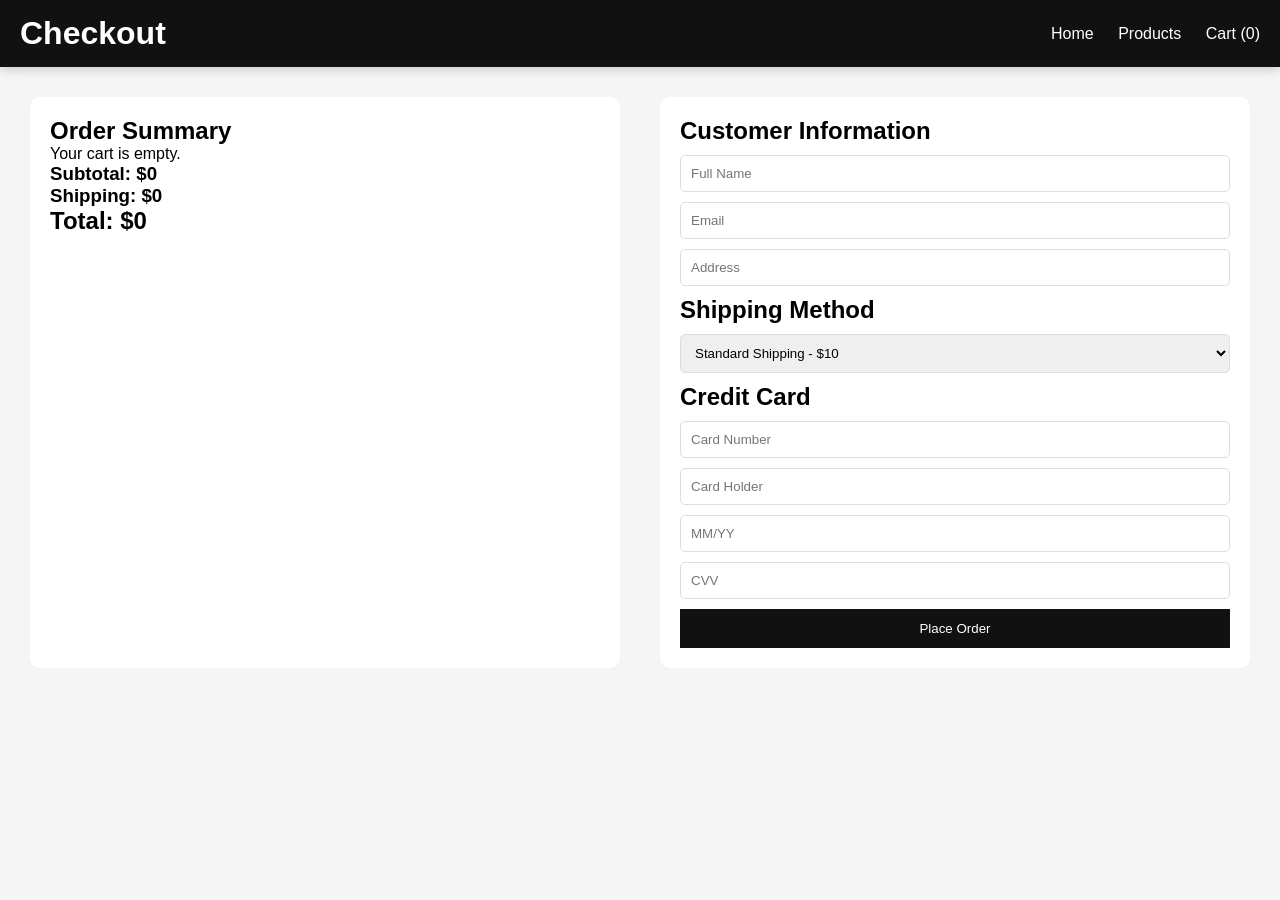
<file: checkout.html>
<!DOCTYPE html>
<html>
<head>
    <meta name="viewport" content="width=device-width, initial-scale=1.0">

    <title>Checkout</title>
    <link rel="stylesheet" href="css/style.css">
</head>
<body>

<header>
    <h1>Checkout</h1>

    <nav>
        <a href="index.html">Home</a>
        <a href="products.html">Products</a>
    
    
        <a href="cart.html">
            Cart <span id="cartCount">(0)</span>
        </a>
    </nav>
</header>

<div class="checkout-container">

    <!-- ORDER SUMMARY -->
    <div class="checkout-summary">

        <h2>Order Summary</h2>

        <div id="checkoutItems"></div>

        <h3 id="checkoutSubtotal">Subtotal: $0</h3>
        <h3 id="checkoutShipping">Shipping: $0</h3>
        <h2 id="checkoutTotal">Total: $0</h2>

    </div>

    <!-- FORM -->
    <form id="checkoutForm">

        <h2>Customer Information</h2>

        <input type="text" placeholder="Full Name" required>
        <input type="email" placeholder="Email" required>
        <input type="text" placeholder="Address" required>

        <h2>Shipping Method</h2>

        <select id="shipping">
            <option value="10">Standard Shipping - $10</option>
            <option value="25">Express Shipping - $25</option>
            <option value="50">Premium Shipping - $50</option>
        </select>

        <h2>Credit Card</h2>

        <input type="text" placeholder="Card Number" required>
        <input type="text" placeholder="Card Holder" required>
        <input type="text" placeholder="MM/YY" required>
        <input type="text" placeholder="CVV" required>

        <button type="submit">Place Order</button>

    </form>

</div>

<!-- SCRIPTS -->
<script src="js/products.js"></script>
<script src="js/store.js"></script>
<script src="js/cart.js"></script>
<script src="js/checkout.js"></script>

<!-- TOAST -->
<div id="toast"></div>

</body>
</html>
</file>
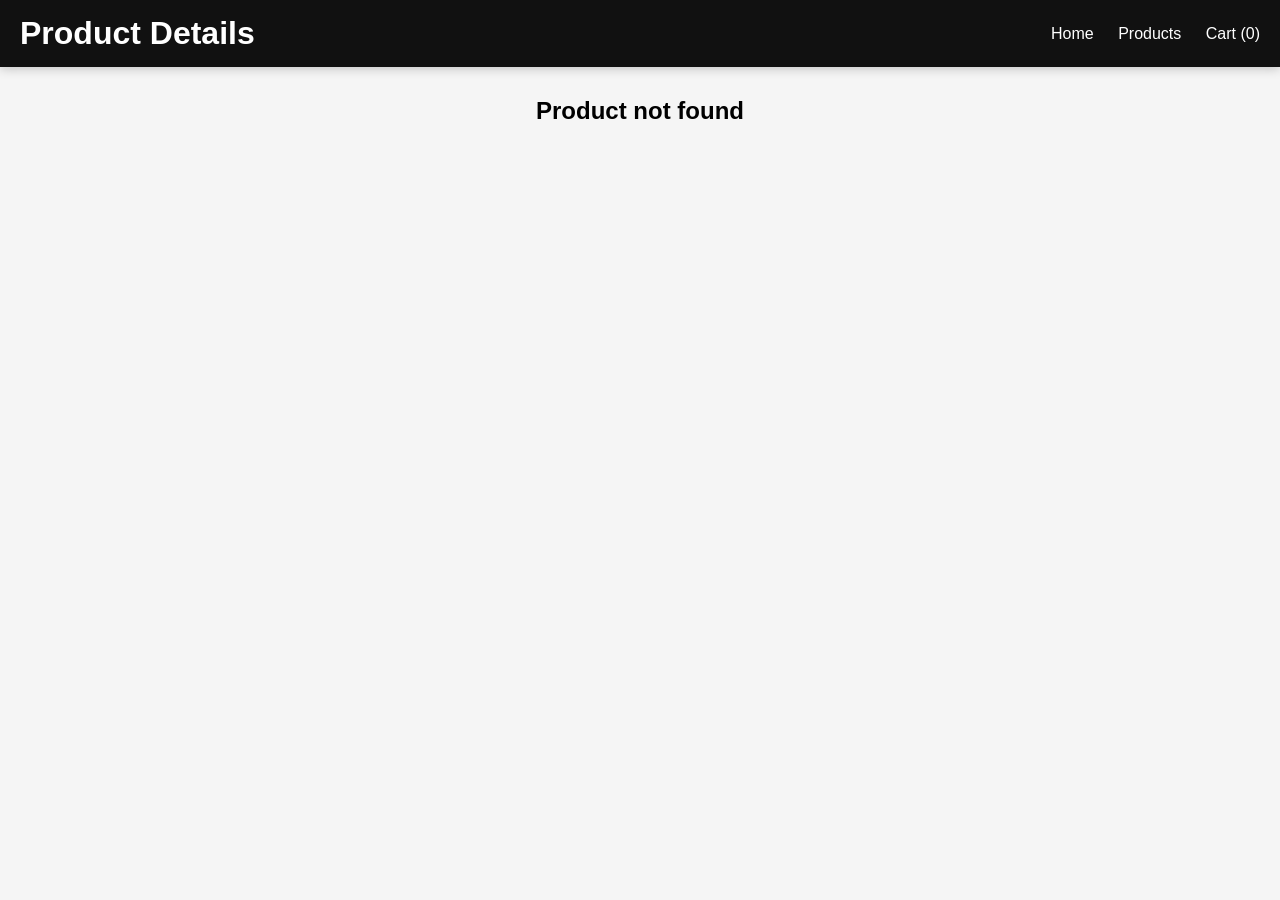
<file: product.html>
<!DOCTYPE html>
<html>
<head>
    <meta name="viewport" content="width=device-width, initial-scale=1.0">

    <title>Product</title>
    <link rel="stylesheet" href="css/style.css">
</head>
<body>

<header>
    <h1>Product Details</h1>

    <nav>
        <a href="index.html">Home</a>
        <a href="products.html">Products</a>

        <a href="cart.html">
            Cart <span id="cartCount">(0)</span>
        </a>
    </nav>
</header>

<div class="product-page">

    <div id="productDetails"></div>

</div>

<script src="js/products.js"></script>
<script src="js/store.js"></script>

<script>
loadProductPage();
updateCartCount();
</script>

<div id="toast"></div>

</body>
</html>
</file>
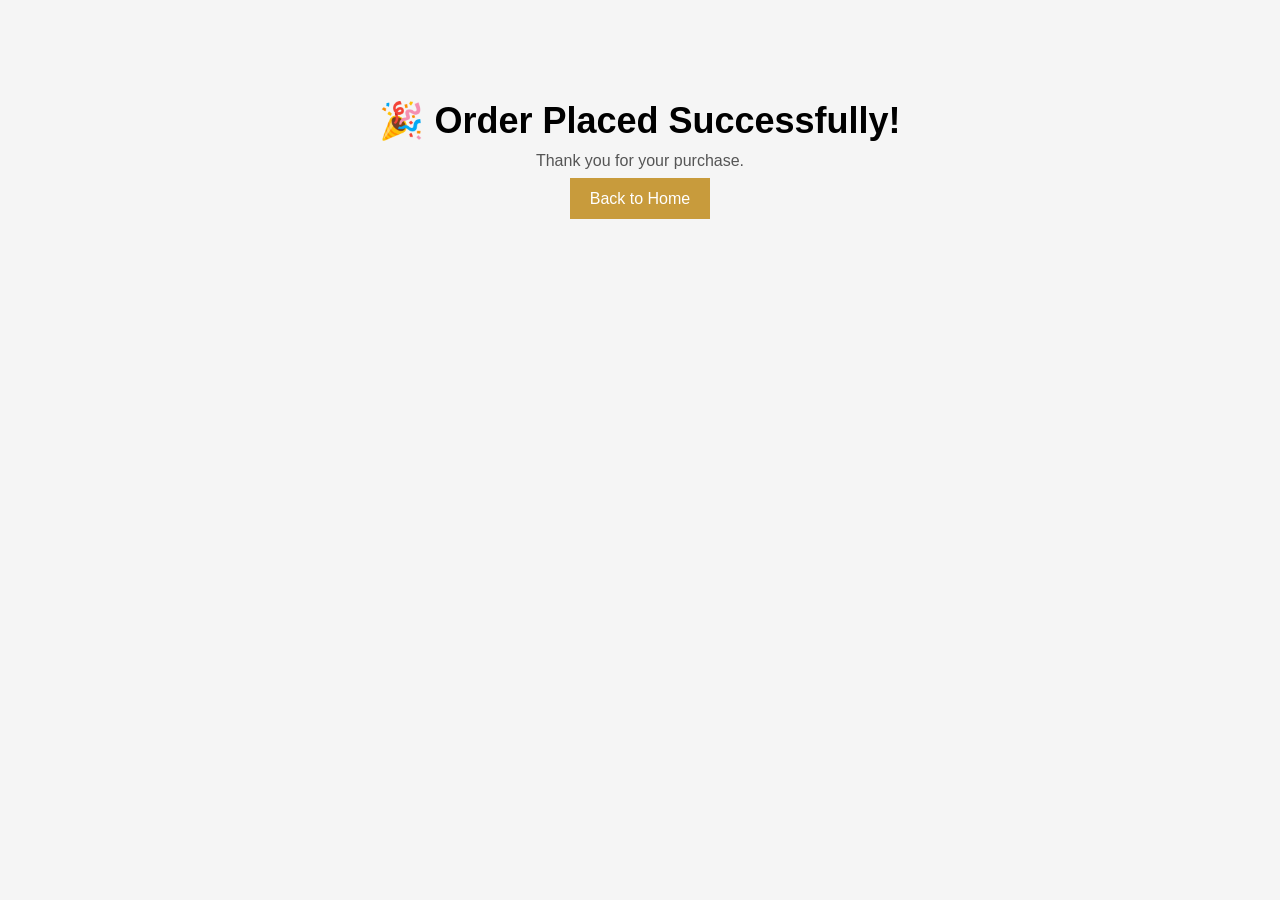
<file: success.html>
<!DOCTYPE html>
<html>
<head>
    <title>Order Success</title>
    <link rel="stylesheet" href="css/style.css">
</head>
<body>

<div class="success-container">

    <h1>🎉 Order Placed Successfully!</h1>

    <p>Thank you for your purchase.</p>

    <a href="index.html" class="btn">Back to Home</a>

</div>

</body>
</html>
</file>
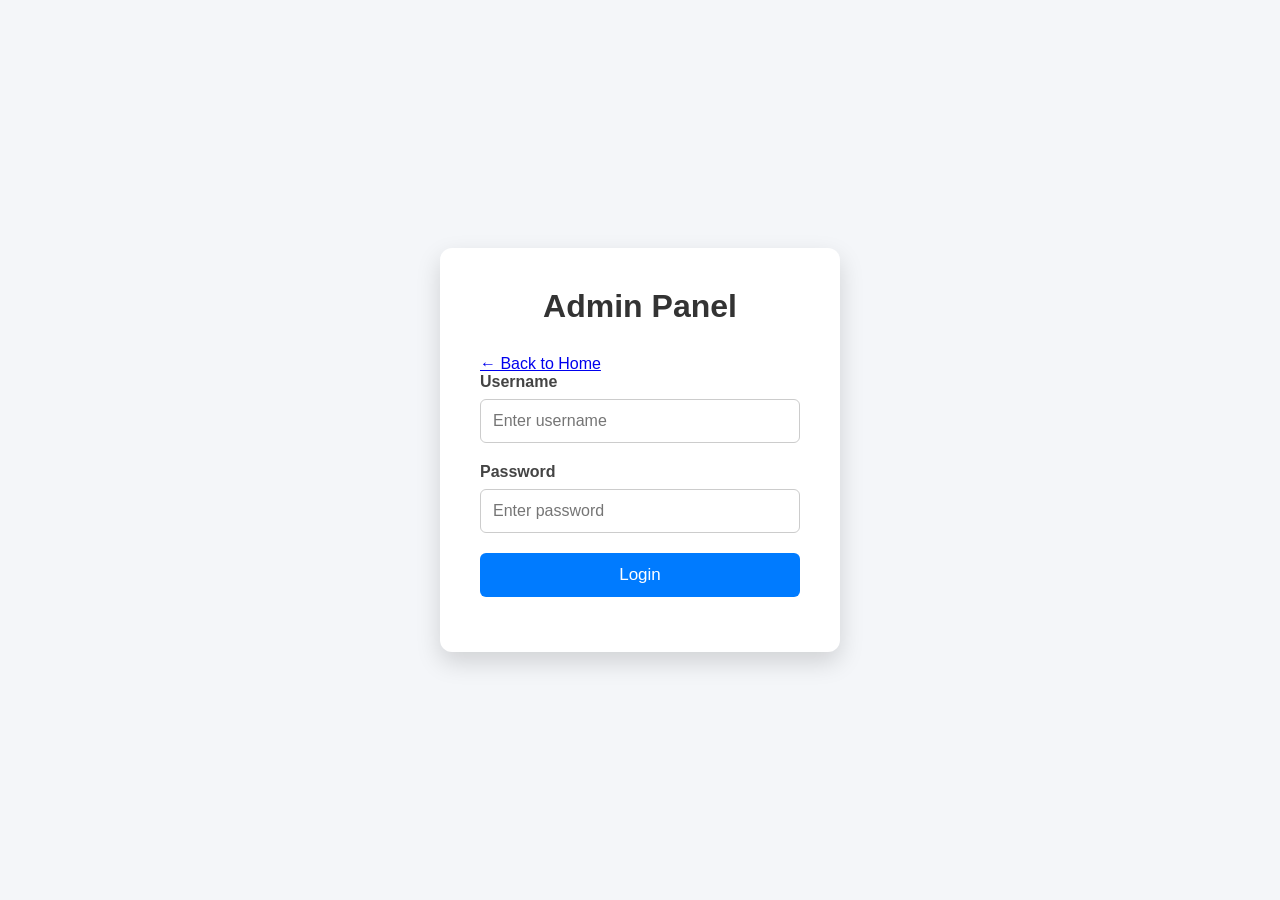
<file: js/admin/add-product.html>
<!DOCTYPE html>
<html lang="en">
<head>
    <meta charset="UTF-8">
    <meta name="viewport" content="width=device-width, initial-scale=1.0">
    <title>Add Product</title>

    <link rel="stylesheet" href="css/admin.css">
</head>
<body>

<div class="login-container">

    <h1>Add Product</h1>

    <form id="productForm">

        <div class="input-group">
            <label>Product Name</label>
            <input type="text" id="name" required>
        </div>

        <div class="input-group">
            <label>Price</label>
            <input type="number" id="price" required>
        </div>

        <div class="input-group">
            <label>Category</label>
            <input type="text" id="category" required>
        </div>

        <div class="input-group">
            <label>Product Image</label>
            <input type="file" id="image" accept="image/*" required>
        </div>

        <button type="submit">
            Save Product
        </button>

    </form>

</div>

<script src="js/add-product.js"></script>

</body>
</html>
</file>
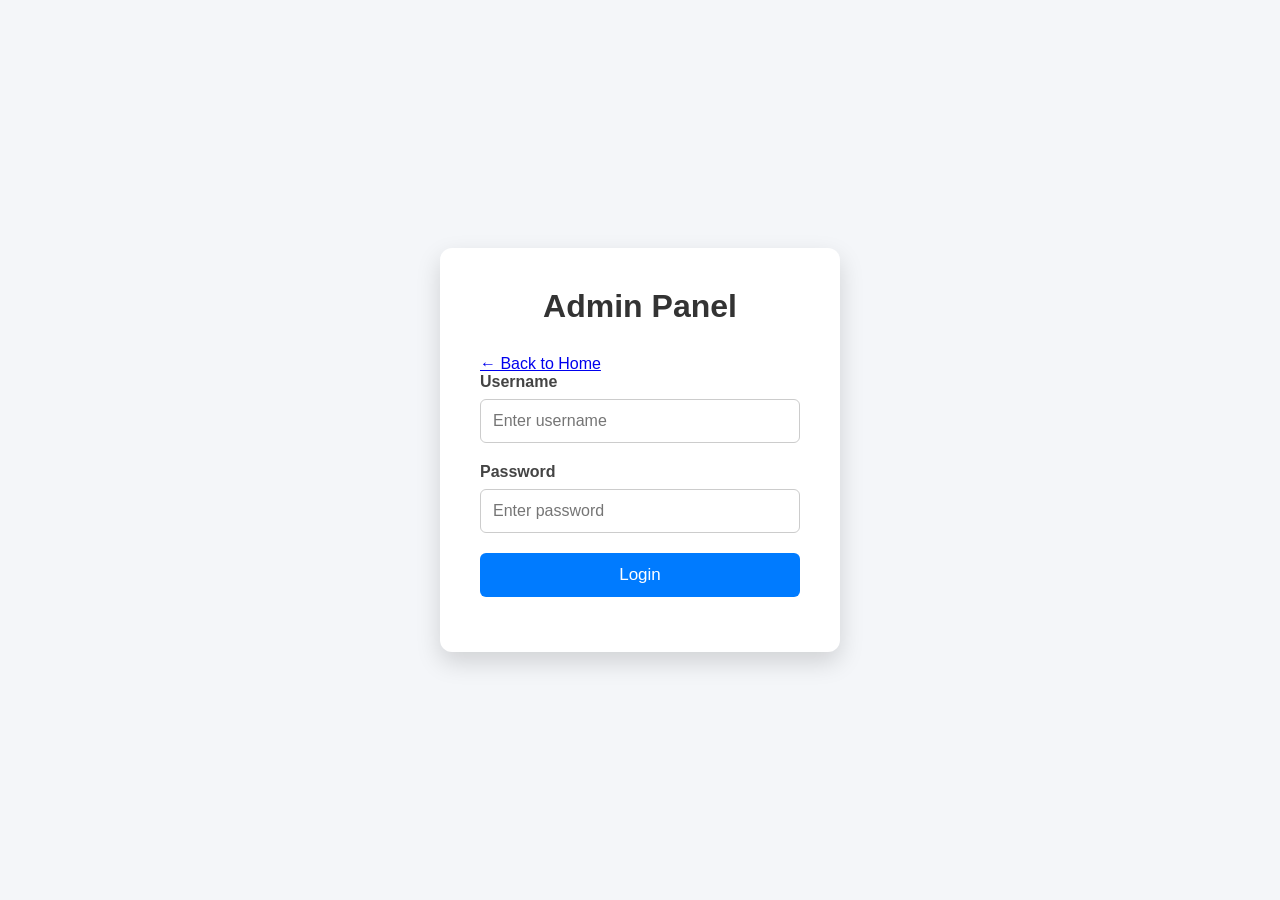
<file: js/admin/dashboard.html>
<!DOCTYPE html>
<html lang="en">
<head>
    <meta charset="UTF-8">
    <meta name="viewport" content="width=device-width, initial-scale=1.0">
    <title>Admin Dashboard</title>

    <link rel="stylesheet" href="css/admin.css">
</head>
<body>

<div class="dashboard">
    <header>
        <h1>Furniture Store - Admin</h1>
    
        <nav>
            <a href="/index.html">Home</a>
            <a href="/products.html">Products</a>
            <a href="dashboard.html">Dashboard</a>
            <a href="add-product.html">Add Product</a>
    
        </nav>
    </header>
    <h1>Admin Dashboard</h1>

    <div class="cards">

        <a href="products.html" class="card">
            <h2>Products</h2>
            <p>Manage products</p>
        </a>

        <div class="card disabled">
            <h2>Orders</h2>
            <p>Coming Soon</p>
        </div>

        <div class="card disabled">
            <h2>Users</h2>
            <p>Coming Soon</p>
        </div>

    </div>

    <button id="logoutBtn">
        Logout
    </button>

</div>

<script src="js/dashboard.js"></script>

</body>
</html>
</file>
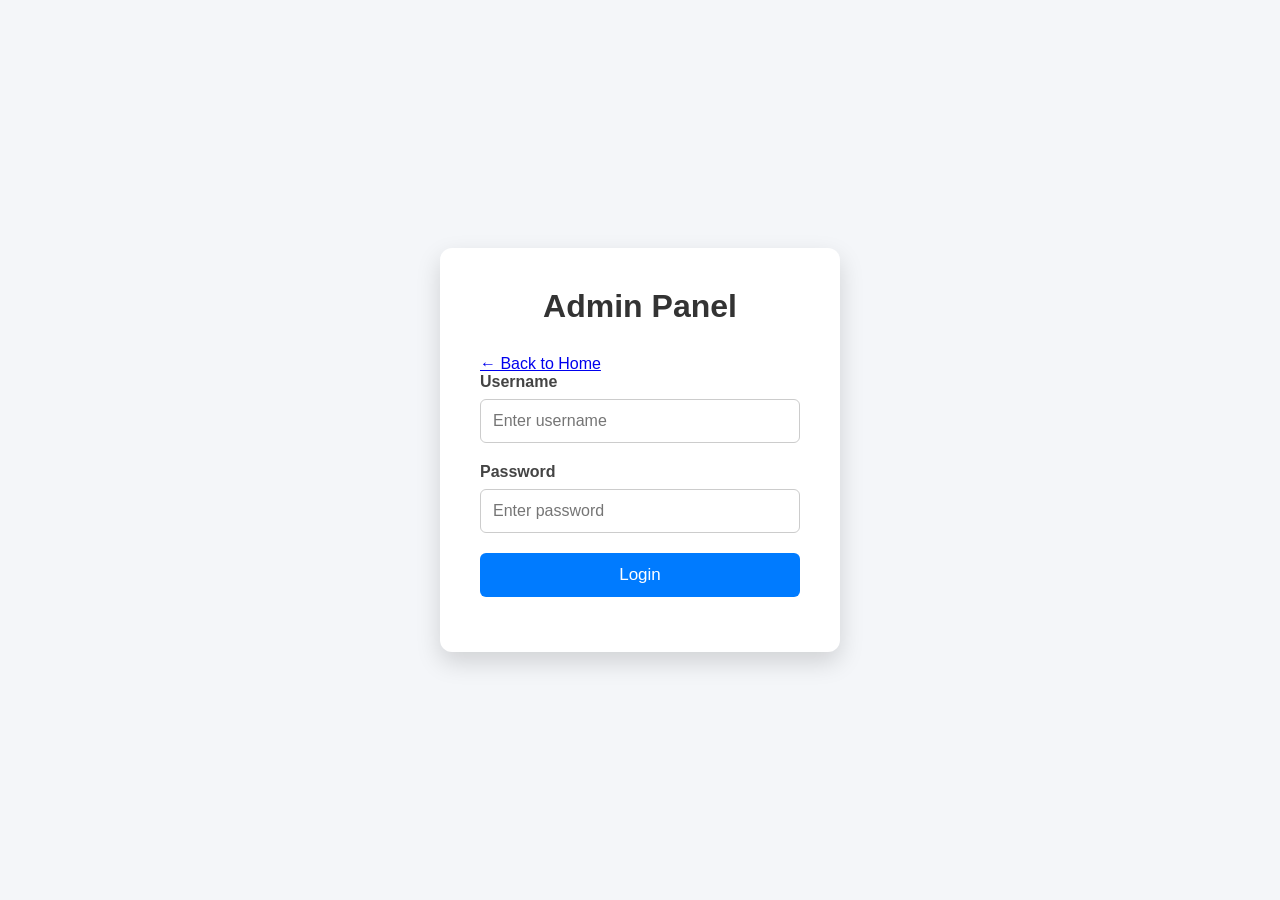
<file: js/admin/login.html>
<!DOCTYPE html>
<html lang="en">
<head>
    <meta charset="UTF-8">
    <meta name="viewport" content="width=device-width, initial-scale=1.0">
    <title>Admin Login</title>

    <link rel="stylesheet" href="css/admin.css">
</head>
<body>

    <div class="login-container">

        <h1>Admin Panel</h1>
        <a href="/index.html" class="back-home">
            ← Back to Home
        </a>
        <form id="loginForm">

            <div class="input-group">
                <label for="username">Username</label>
                <input
                    type="text"
                    id="username"
                    placeholder="Enter username"
                    required
                >
            </div>

            <div class="input-group">
                <label for="password">Password</label>
                <input
                    type="password"
                    id="password"
                    placeholder="Enter password"
                    required
                >
            </div>

            <button type="submit">
                Login
            </button>

            <p id="errorMessage"></p>

        </form>

    </div>

    <script src="js/auth.js"></script>

</body>
</html>
</file>
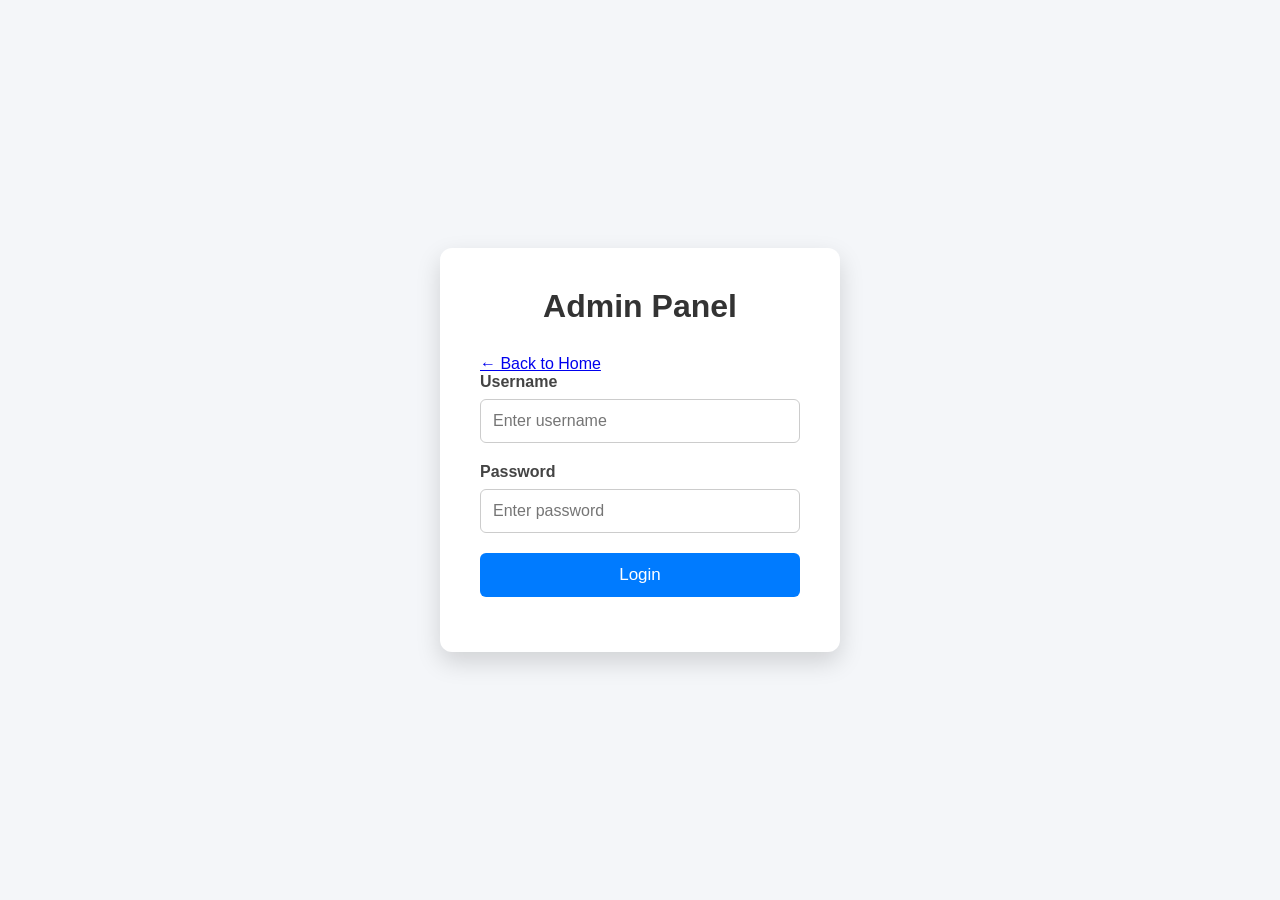
<file: js/admin/products.html>
<!DOCTYPE html>
<html lang="en">
<head>
    <meta charset="UTF-8">
    <meta name="viewport" content="width=device-width, initial-scale=1.0">
    <title>Manage Products</title>

    <link rel="stylesheet" href="css/admin.css">
</head>
<body>

<div class="dashboard">

    <h1>Manage Products</h1>

    <div class="top-actions">
        <a href="dashboard.html" class="back-btn">← Dashboard</a>

        <a href="add-product.html" class="add-btn">
            + Add Product
        </a>
    </div>

    <table>

        <thead>

            <tr>
                <th>Image</th>
                <th>Name</th>
                <th>Price</th>
                <th>Category</th>
                <th>Edit</th>
                <th>Delete</th>
            </tr>

        </thead>

        <tbody id="productsTable">

        </tbody>

    </table>

</div>

<script src="js/products.js"></script>

</body>
</html>
</file>
<file: css/style.css>
*{
    margin:0;
    padding:0;
    box-sizing:border-box;
    font-family:Arial;
    }
    
    body{
    background:#f5f5f5;
    }
    
    header {
        background: #111;
        color: white;
        padding: 15px 20px;
        display: flex;
        justify-content: space-between;
        align-items: center;
        flex-wrap: wrap;
        gap: 10px;
    }
    
    nav a{
    color:white;
    text-decoration:none;
    margin-left:20px;
    }
    
    .hero{
    height:500px;
    background:url("https://picsum.photos/1600/900");
    background-size:cover;
    display:flex;
    flex-direction:column;
    justify-content:center;
    align-items:center;
    color:white;
    }
    
    .btn{
    background:#c89b3c;
    color:white;
    padding:12px 20px;
    text-decoration:none;
    border:none;
    cursor:pointer;
    }
    
    .products-grid {
        display: grid;
        grid-template-columns: repeat(4, 1fr);
        gap: 20px;
        padding: 30px;
    }
    
    /* Tablet */
    @media (max-width: 992px) {
        .products-grid {
            grid-template-columns: repeat(3, 1fr);
        }
    }

    @media (max-width: 768px) {
        .products-grid {
            grid-template-columns: repeat(2, 1fr);
            
        }
    }
    
    /* Mobile */
    @media (max-width: 600px) {
        .products-grid {
            grid-template-columns: 1fr;
            padding: 15px;
        }
    }

    #searchInput {
        padding: 8px;
        border-radius: 5px;
        border: none;
        outline: none;
        width: 180px;
    }
    
    @media(max-width:470px){
        #searchInput {
            width: 100px;
            max-width: 100%;
            flex-shrink: 1;
        }
    }


    
    .product-card {
        background: #fff;
        border-radius: 12px;
        overflow: hidden;
        box-shadow: 0 2px 10px rgba(0,0,0,0.08);
        transition: all 0.25s ease;
        cursor: pointer;
        padding-bottom: 10px;
        transition: transform 0.2s ease, box-shadow 0.2s ease;
    }
    
    .product-card:hover {
        transform: translateY(-6px);
        box-shadow: 0 12px 25px rgba(0,0,0,0.15);
    }
    
    .product-card img {
        width: 100%;
        height: 220px;
        object-fit: cover;
        transition: transform 0.3s ease;
    }
    
    .product-card:hover img {
        transform: scale(1.05);
    }
    
    .product-card h3 {
        margin: 10px 12px 5px;
        font-size: 16px;
    }
    
    .product-card p {
        margin: 0 12px 10px;
        color: #c89b3c;
        font-weight: bold;
        font-size: 15px;
    }
    
    .product-card button {
        margin: 0 12px 10px;
        padding: 8px 12px;
        background: #111;
        color: white;
        border: none;
        border-radius: 6px;
        cursor: pointer;
        transition: 0.2s;
        width: calc(100% - 24px);
    }
    
    .product-card button:hover {
        background: #333;
    }
    
    
    form{
    max-width:600px;
    margin:auto;
    display:flex;
    flex-direction:column;
    gap:15px;
    padding:30px;
    }
    
    input,
    select{
    padding:12px;
    }
    
    button{
    padding:12px;
    background:#111;
    color:white;
    border:none;
    cursor:pointer;
    }

    .checkout-btn {
        display: inline-block;
        margin-top: 20px;
        padding: 12px 18px;
        background: #111;
        color: white;
        text-decoration: none;
        border-radius: 6px;
        transition: 0.2s;
    }
    
    .checkout-btn:hover {
        background: #333;
    }

    .checkout-container {
        display: flex;
        gap: 40px;
        padding: 30px;
        flex-wrap: wrap;
    }
    
    .checkout-summary {
        flex: 1;
        background: white;
        padding: 20px;
        border-radius: 10px;
        min-width: 300px;
    }
    
    .checkout-item {
        display: flex;
        justify-content: space-between;
        padding: 6px 0;
        border-bottom: 1px solid #eee;
    }
    
    form {
        flex: 1;
        background: white;
        padding: 20px;
        border-radius: 10px;
        min-width: 300px;
        display: flex;
        flex-direction: column;
        gap: 10px;
    }
    
    form input,
    form select {
        padding: 10px;
        border: 1px solid #ddd;
        border-radius: 5px;
    }
    
    form button {
        padding: 12px;
        background: #111;
        color: white;
        border: none;
        cursor: pointer;
    }

    .cart-item {
        display: flex;
        gap: 20px;
        padding: 20px 0;
        border-bottom: 1px solid #eee;
    }
    
    .cart-item img {
        width: 140px;
        height: 100px;
        object-fit: cover;
        border-radius: 8px;
    }
    
    .cart-info {
        flex: 1;
    }
    
    .cart-info h3 {
        margin-bottom: 8px;
    }
    
    .cart-info p {
        color: #666;
    }
    
    .qty-controls {
        display: inline-flex;
        align-items: center;
        gap: 10px;
        margin-top: 10px;
    }
    
    .qty-controls button {
        width: 35px;
        height: 35px;
        border: none;
        background: #111;
        color: white;
        border-radius: 6px;
        cursor: pointer;
    }
    
    .remove-btn {
        background: crimson;
        color: white;
        border: none;
        padding: 8px 12px;
        cursor: pointer;
        margin-top: 10px;
    }

    .product-page {
        display: flex;
        gap: 50px;
        padding: 40px;
        align-items: center;
        justify-content: center;
        flex-wrap: wrap;
    }
    
    .product-image img {
        width: 420px;
        max-width: 100%;
        border-radius: 12px;
        box-shadow: 0 5px 20px rgba(0,0,0,0.15);
    }
    
    .product-info {
        max-width: 500px;
    }
    
    .product-info h1 {
        font-size: 32px;
        margin-bottom: 10px;
    }
    
    .product-info h2 {
        font-size: 24px;
        color: #c89b3c;
        margin-bottom: 20px;
    }
    
    .product-info p {
        font-size: 16px;
        line-height: 1.6;
        margin-bottom: 20px;
        color: #444;
    }
    
    .product-info button {
        padding: 12px 22px;
        background: #111;
        color: white;
        border: none;
        cursor: pointer;
        font-size: 16px;
        border-radius: 6px;
        transition: 0.2s;
    }
    
    .product-info button:hover {
        background: #333;
    }

    #toast {
        position: fixed;
        bottom: 30px;
        left: 50%;
        transform: translateX(-50%);
        background: #111;
        color: white;
        padding: 12px 20px;
        border-radius: 6px;
        font-size: 14px;
        opacity: 0;
        pointer-events: none;
        transition: 0.3s;
    }
    
    #toast.show {
        opacity: 1;
        transform: translateX(-50%) translateY(-10px);
    }

    .empty-cart {
        text-align: center;
        padding: 80px 20px;
        background: white;
        margin: 20px;
        border-radius: 10px;
    }
    
    .empty-cart h2 {
        font-size: 28px;
        margin-bottom: 10px;
    }
    
    .empty-cart p {
        color: #666;
        margin-bottom: 20px;
    }
    
    .empty-cart .btn {
        display: inline-block;
        padding: 12px 20px;
        background: #111;
        color: white;
        text-decoration: none;
        border-radius: 6px;
    }



    header {
        position: sticky;
        top: 0;
        z-index: 1000;
        background: #111;
        box-shadow: 0 2px 10px rgba(0,0,0,0.2);
    }

    html {
        scroll-behavior: smooth;
    }

    .success-container {
        text-align: center;
        padding: 100px 20px;
    }
    
    .success-container h1 {
        font-size: 36px;
        margin-bottom: 10px;
    }
    
    .success-container p {
        margin-bottom: 20px;
        color: #555;
    }

    .product-page {
        padding: 30px;
    }
    
    .product-layout {
        display: flex;
        gap: 40px;
        flex-wrap: wrap;
        align-items: flex-start;
    }
    
    .product-image img {
        width: 400px;
        max-width: 100%;
        border-radius: 10px;
        box-shadow: 0 5px 15px rgba(0,0,0,0.1);
    }
    
    .product-info {
        max-width: 500px;
    }
    
    .product-info h2 {
        font-size: 28px;
        margin-bottom: 10px;
    }
    
    .product-info h3 {
        color: #c89b3c;
        margin-bottom: 15px;
    }
    
    .product-info p {
        color: #555;
        line-height: 1.6;
        margin-bottom: 20px;
    }
    
    .product-info button {
        padding: 12px 20px;
        background: #111;
        color: white;
        border: none;
        border-radius: 6px;
        cursor: pointer;
        transition: 0.2s;
    }
    
    .product-info button:hover {
        background: #333;
    }

    .filters {
        display: flex;
        gap: 10px;
        flex-wrap: wrap;
        margin: 20px 0;
    }
    
    .filters button {
        padding: 8px 12px;
        border: none;
        background: #111;
        color: white;
        border-radius: 5px;
        cursor: pointer;
        transition: 0.2s;
    }
    
    .filters button:hover {
        background: #333;
    }

    .related-section {
        margin-top: 50px;
    }
    
    .related-section h2 {
        margin-bottom: 15px;
    }
    
    .related-grid {
        display: grid;
        grid-template-columns: repeat(4, 1fr);
        gap: 15px;
    }
    
    /* Tablet */
    @media (max-width: 992px) {
        .related-grid {
            grid-template-columns: repeat(3, 1fr);
        }
    }
    
    /* Mobile */
    @media (max-width: 600px) {
        .related-grid {
            grid-template-columns: repeat(2, 1fr);
        }
    }

    @keyframes cartBounce {
        0% { transform: scale(1); }
        30% { transform: scale(1.3); }
        60% { transform: scale(0.95); }
        100% { transform: scale(1); }
    }
    
    @keyframes pulse {
        0% { transform: scale(1); }
        50% { transform: scale(1.2); }
        100% { transform: scale(1); }
    }
    
    .cart-bounce {
        display: inline-block;
        animation: cartBounce 0.4s ease;
    }
    
    .cart-pulse {
        display: inline-block;
        animation: pulse 0.4s ease;
    }

    @media (max-width: 768px) {

        header {
            flex-direction: column;
            gap: 10px;
            text-align: center;
        }
    
        nav {
            display: flex;
            flex-wrap: wrap;
            justify-content: center;
            gap: 10px;
        }

        .product-layout {
            flex-direction: column;
            align-items: center;
        }
    
        .product-image img {
            width: 100%;
        }
    
        .checkout-container {
            flex-direction: column;
        }
    
        .product-card img {
            height: 180px;
        }
    }

    .cart-container {
        display: grid;
        grid-template-columns: 2fr 1fr;
        gap: 30px;
        padding: 30px;
    }
    
    .cart-items {
        background: white;
        border-radius: 12px;
        padding: 20px;
    }
    
    .order-summary {
        background: white;
        border-radius: 12px;
        padding: 20px;
        height: fit-content;
        box-shadow: 0 2px 10px rgba(0,0,0,.1);
    }

    .summary-row {
        display: flex;
        justify-content: space-between;
        margin-bottom: 10px;
    }
    
    .summary-total {
        font-size: 22px;
        font-weight: bold;
        margin-top: 15px;
        border-top: 1px solid #ddd;
        padding-top: 15px;
    }

    @media (max-width: 768px) {
        .cart-container {
            grid-template-columns: 1fr;
        }
    }
</file>
<file: js/admin/css/admin.css>
* {
    margin: 0;
    padding: 0;
    box-sizing: border-box;
    font-family: Arial, Helvetica, sans-serif;
}

body {
    margin: 0;
    background: #f4f6f9;
    display: flex;
    justify-content: center;
    align-items: center;
    min-height: 100vh;
    padding: 20px;
    box-sizing: border-box;
}

.login-container {
    background: white;
    width: 100%;
    max-width: 400px;
    padding: 40px;
    border-radius: 12px;
    box-shadow: 0 10px 25px rgba(0,0,0,.15);
    box-sizing: border-box;
}

.login-container h1 {
    text-align: center;
    margin-bottom: 30px;
    color: #333;
}

.input-group {
    margin-bottom: 20px;
}

.input-group label {
    display: block;
    margin-bottom: 8px;
    font-weight: bold;
    color: #444;
}

.input-group input {
    width: 100%;
    padding: 12px;
    border: 1px solid #ccc;
    border-radius: 6px;
    font-size: 16px;
}

.input-group input:focus {
    outline: none;
    border-color: #007bff;
}

button {
    width: 100%;
    padding: 12px;
    background: #007bff;
    color: white;
    border: none;
    border-radius: 6px;
    font-size: 17px;
    cursor: pointer;
    transition: .3s;
}

button:hover {
    background: #005ec4;
}

#errorMessage {
    margin-top: 15px;
    text-align: center;
    color: red;
    font-weight: bold;
}

.dashboard {
    width: 100%;
    max-width: 1000px;
    margin: auto;
    text-align: center;
}

.dashboard h1 {
    margin-bottom: 40px;
}

.cards {
    display: flex;
    gap: 25px;
    justify-content: center;
    margin-bottom: 40px;
}

.card {
    width: 220px;
    padding: 30px;
    background: white;
    border-radius: 10px;
    text-decoration: none;
    color: #333;
    box-shadow: 0 8px 20px rgba(0,0,0,.12);
    transition: .25s;
}

.card:hover {
    transform: translateY(-5px);
}

.disabled {
    opacity: .5;
    pointer-events: none;
}

.top-actions{
    display:flex;
    justify-content:space-between;
    align-items:center;
    margin-bottom:25px;
}

.back-btn,
.add-btn{
    text-decoration:none;
    color:white;
    background:#007bff;
    padding:10px 18px;
    border-radius:6px;
}

.back-btn:hover,
.add-btn:hover{
    background:#005ec4;
}

table{
    width:100%;
    border-collapse:collapse;
    background:white;
    box-shadow:0 8px 20px rgba(0,0,0,.12);
}

th,
td{
    padding:15px;
    border-bottom:1px solid #ddd;
    text-align:center;
}

th{
    background:#007bff;
    color:white;
}

.product-image{
    width:70px;
    height:70px;
    object-fit:cover;
    border-radius:6px;
}

.edit-btn{
    background:#28a745;
}

.edit-btn:hover{
    background:#208537;
}

.delete-btn{
    background:#dc3545;
}

.delete-btn:hover{
    background:#b91d2b;
}

@media (max-width:768px){

    .cards{
        flex-direction: column;
        align-items: center;
    }

    .card{
        width:100%;
        max-width:350px;
    }

}
</file>
